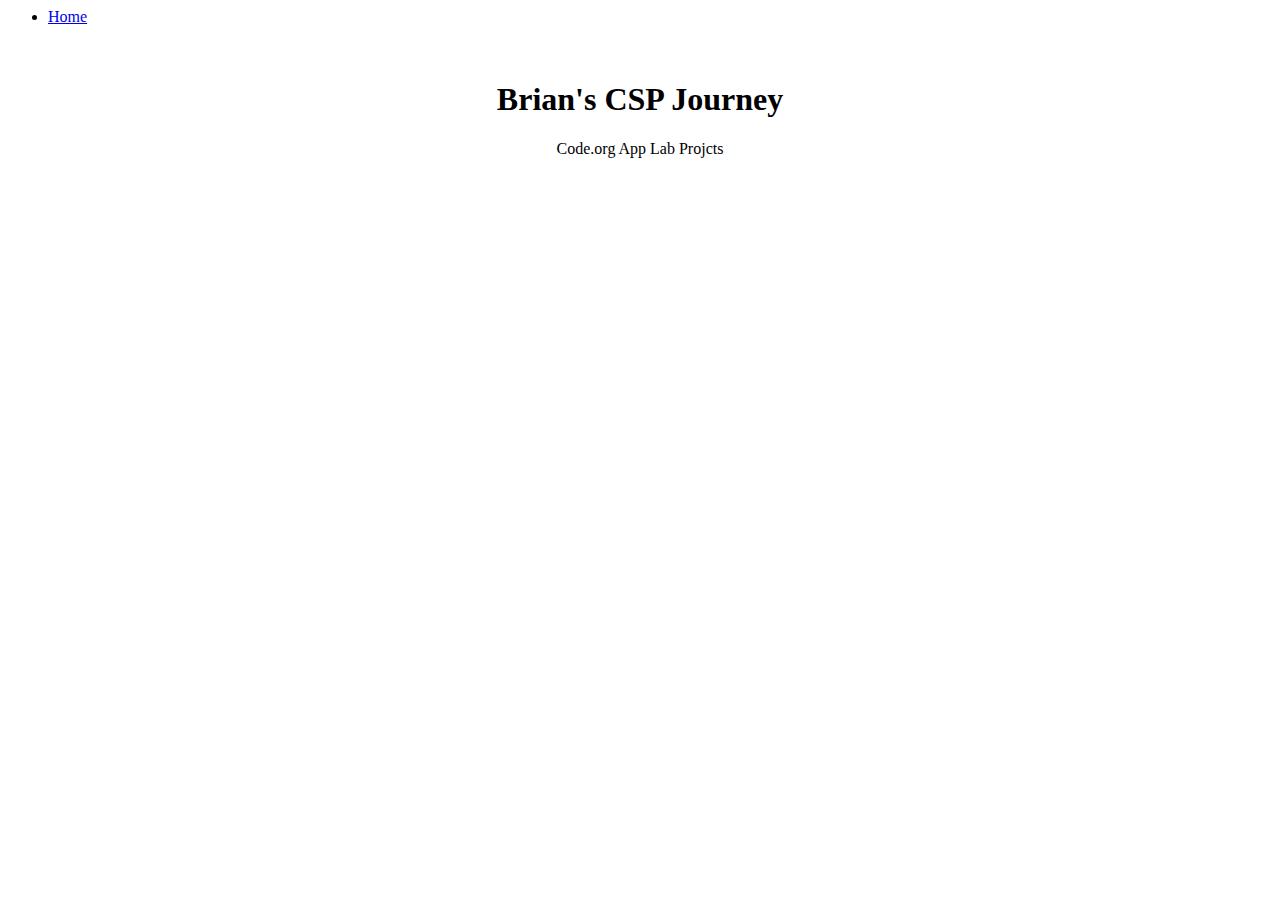
<file: app.html>
<html>
    <title> CSP Website </title>
  </head>
  <body>
    
   
    <ul>
    
      <li> <a href = "index.html" >Home </a></li>
    
    </ul>  
      
      
     
       
    </ul>
    <br>
  <l>
    <center>
  <h1>Brian's CSP Journey</h1>
  <p>Code.org App Lab Projcts</p>
   
    <br>
      <iframe width="392" height="620" style="border: 0px;" src="https://studio.code.org/projects/applab/jr2e1LAnnCXgjkvfNJzuMt5awNqq9YJPhk228RVM23c/embed"></iframe>
    <iframe width="392" height="620" style="border: 0px;" src="https://studio.code.org/projects/applab/6g6EUpNqN8vmsd_Y1MCJ3YEyXazf8Tjy2AFupjO-AMU/embed"></iframe>
      <iframe width="392" height="620" style="border: 0px;" src="https://studio.code.org/projects/applab/UYSuJaZEfE7-efrV_Ibx4zfafjTcOyUblOlZed9400A/embed"></iframe>
  </center>

</html>
</file>
